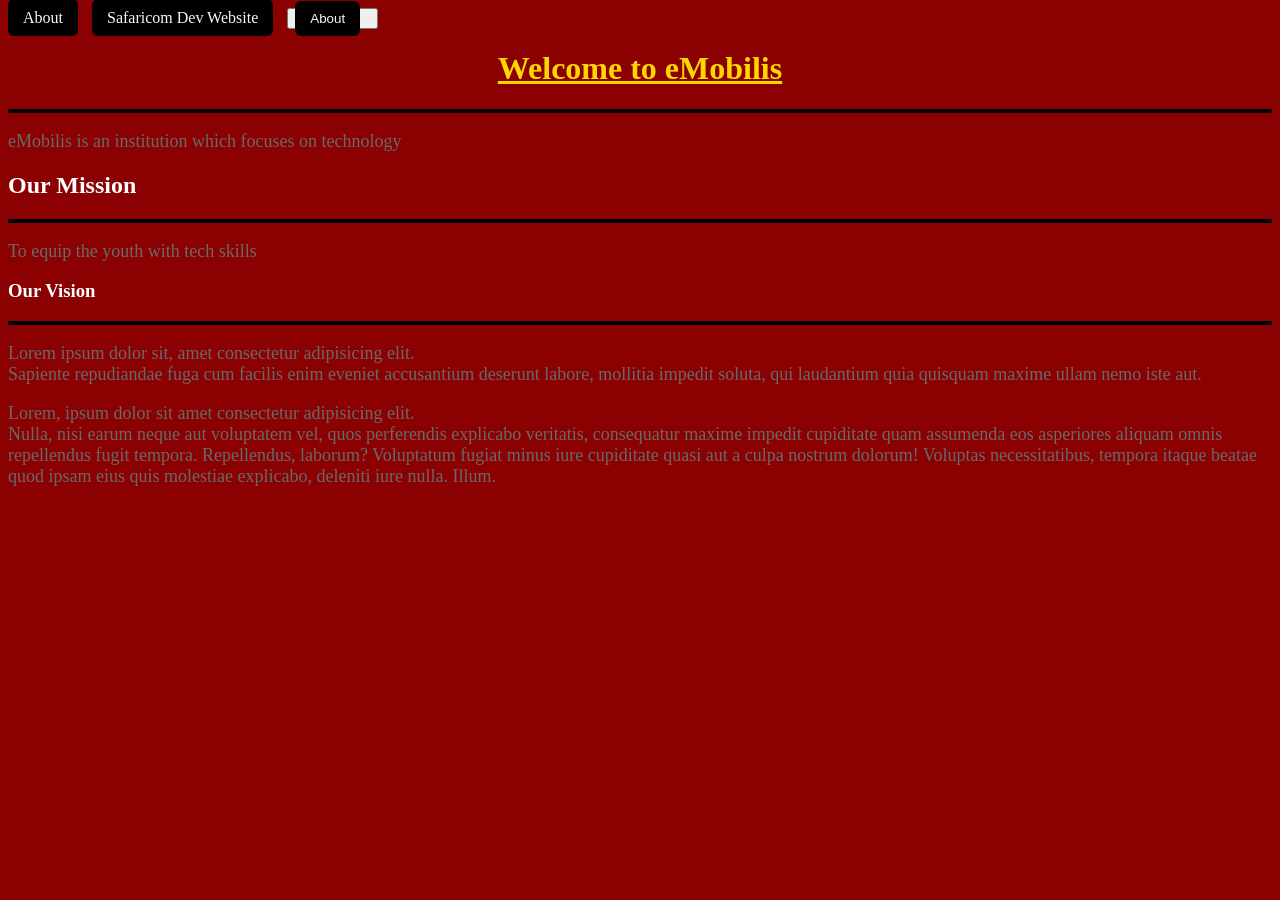
<file: index.html>
<!DOCTYPE html>
<html lang="en">
<head>
    <meta charset="UTF-8">
    <meta name="viewport" content="width=device-width, initial-scale=1.0">
    <title>Home</title>
    <link rel="stylesheet" href="assets/styles/main.css">
</head>
<body>
    <a href="about.html">About</a>
    <a href="https://developer.safaricom.co.ke/"target="_blank">Safaricom Dev Website</a>
    <button><a href="about.html">About</a></button>
    <h1>Welcome to eMobilis</h1>
    <hr>
    <p>eMobilis is an institution which focuses on technology</p>
    <h2>Our Mission</h2>
    <hr>
    <p>To equip the youth with tech skills</p>
    <h3>Our Vision</h3>
    <hr>
    <p>Lorem ipsum dolor sit, amet consectetur adipisicing elit. <br>Sapiente repudiandae fuga cum facilis enim eveniet accusantium deserunt labore, mollitia impedit soluta, qui laudantium quia quisquam maxime ullam nemo iste aut.</p>
    <p>Lorem, ipsum dolor sit amet consectetur adipisicing elit. <br>Nulla, nisi earum neque aut voluptatem vel, quos perferendis explicabo veritatis, consequatur maxime impedit cupiditate quam assumenda eos asperiores aliquam omnis repellendus fugit tempora. Repellendus, laborum? Voluptatum fugiat minus iure cupiditate quasi aut a culpa nostrum dolorum! Voluptas necessitatibus, tempora itaque beatae quod ipsam eius quis molestiae explicabo, deleniti iure nulla. Illum.</p>
</body>
</html>
</file>
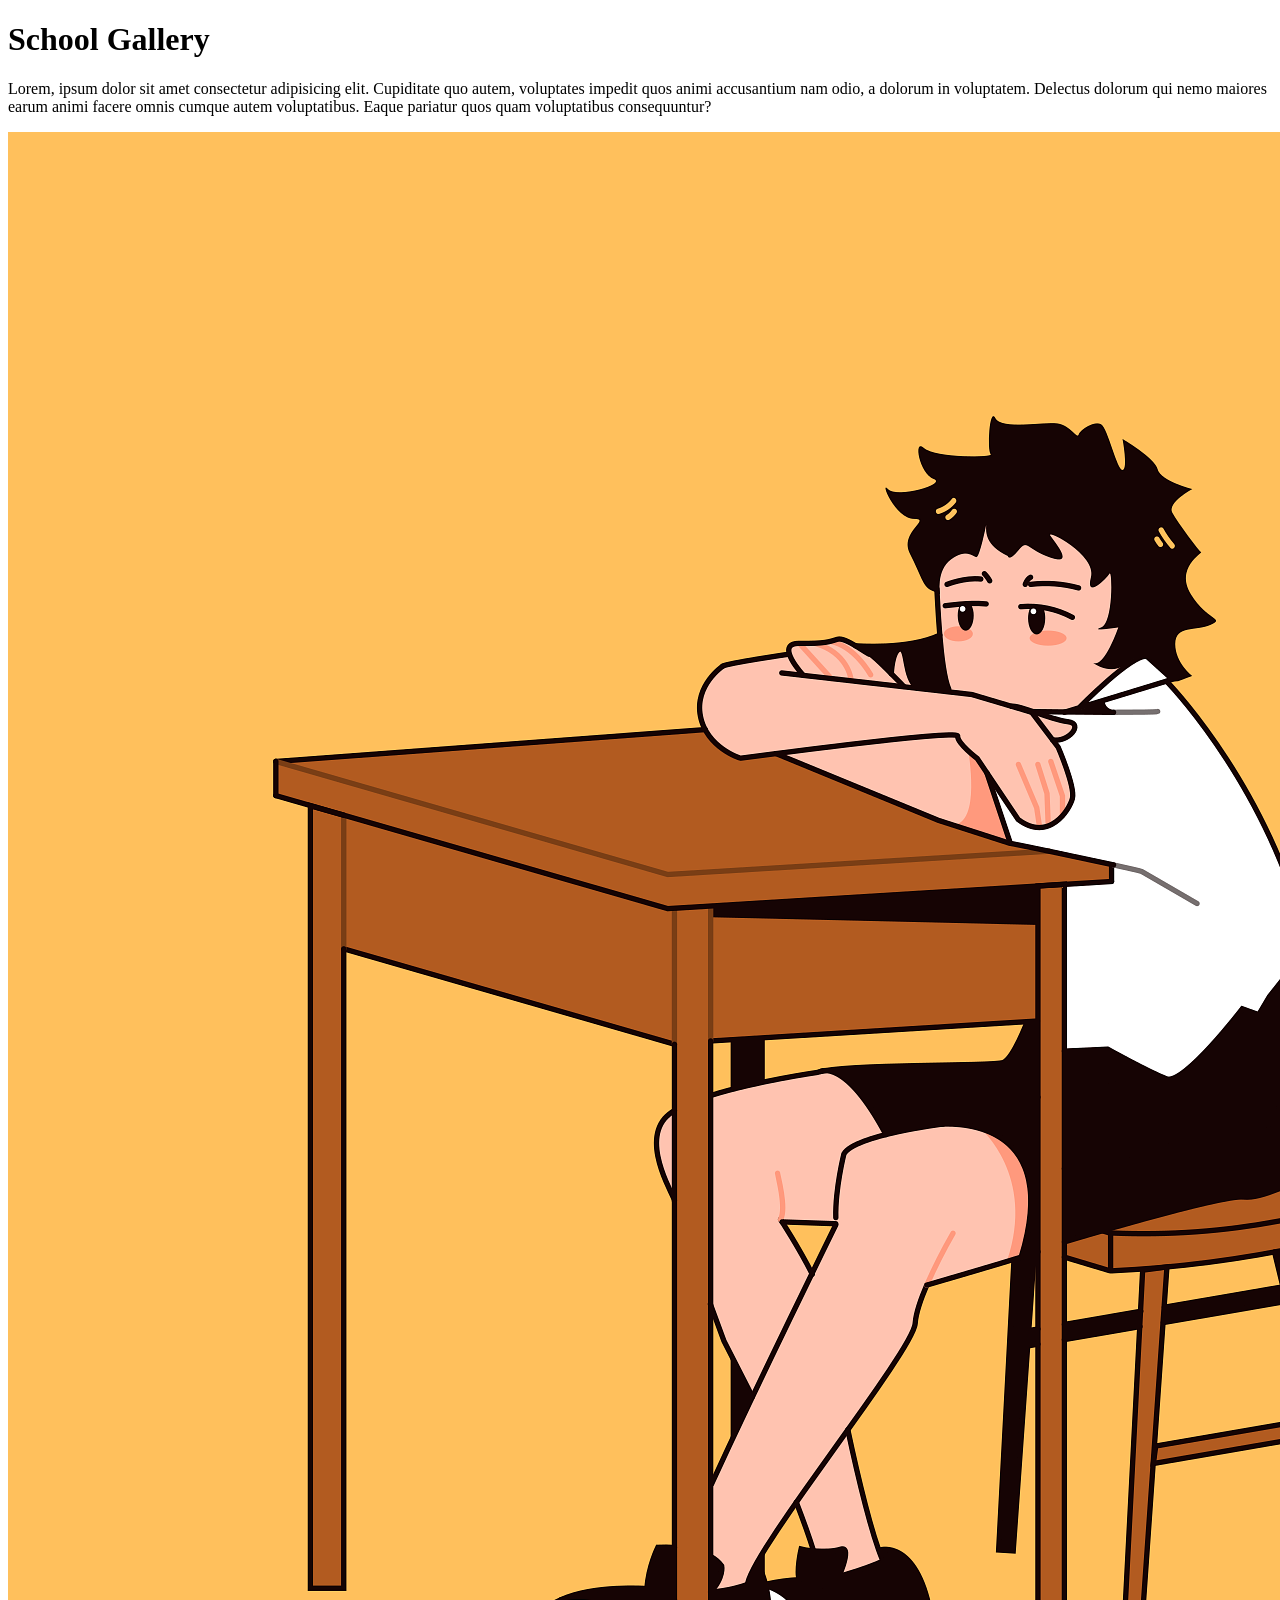
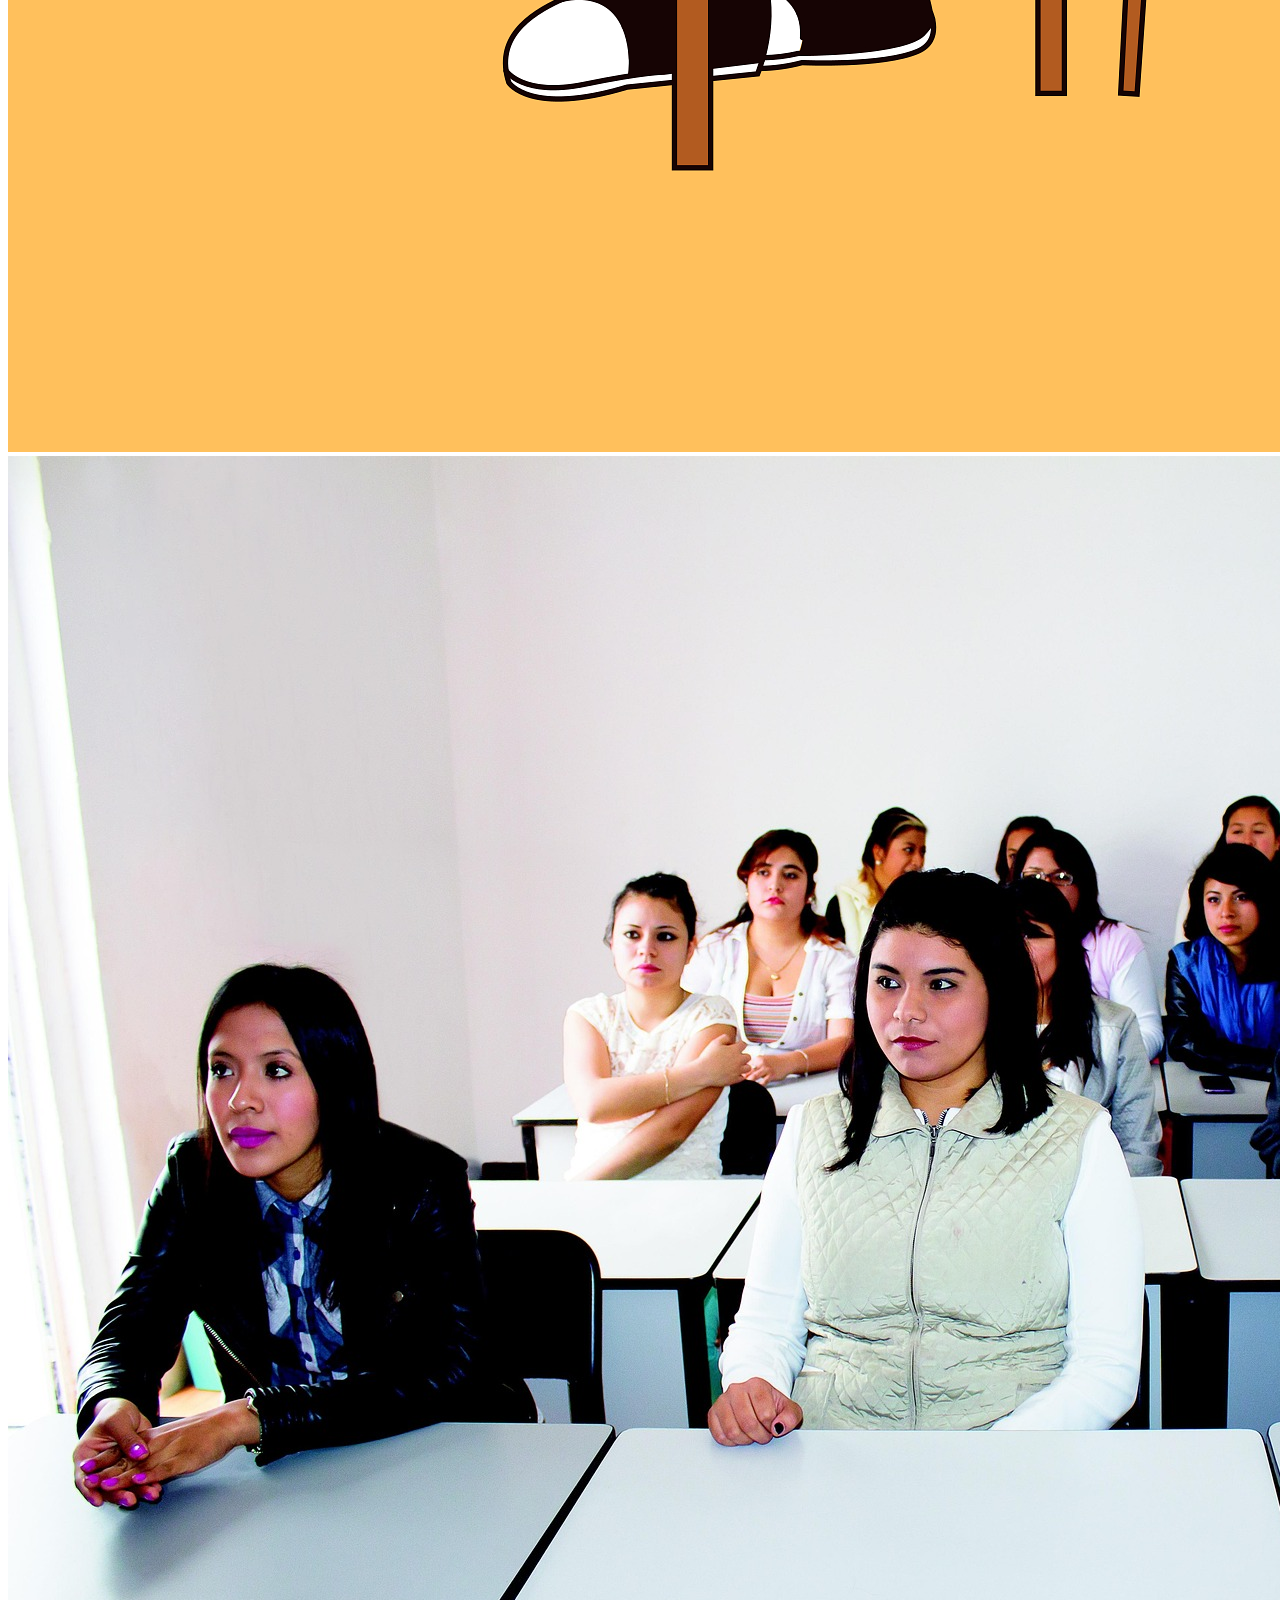
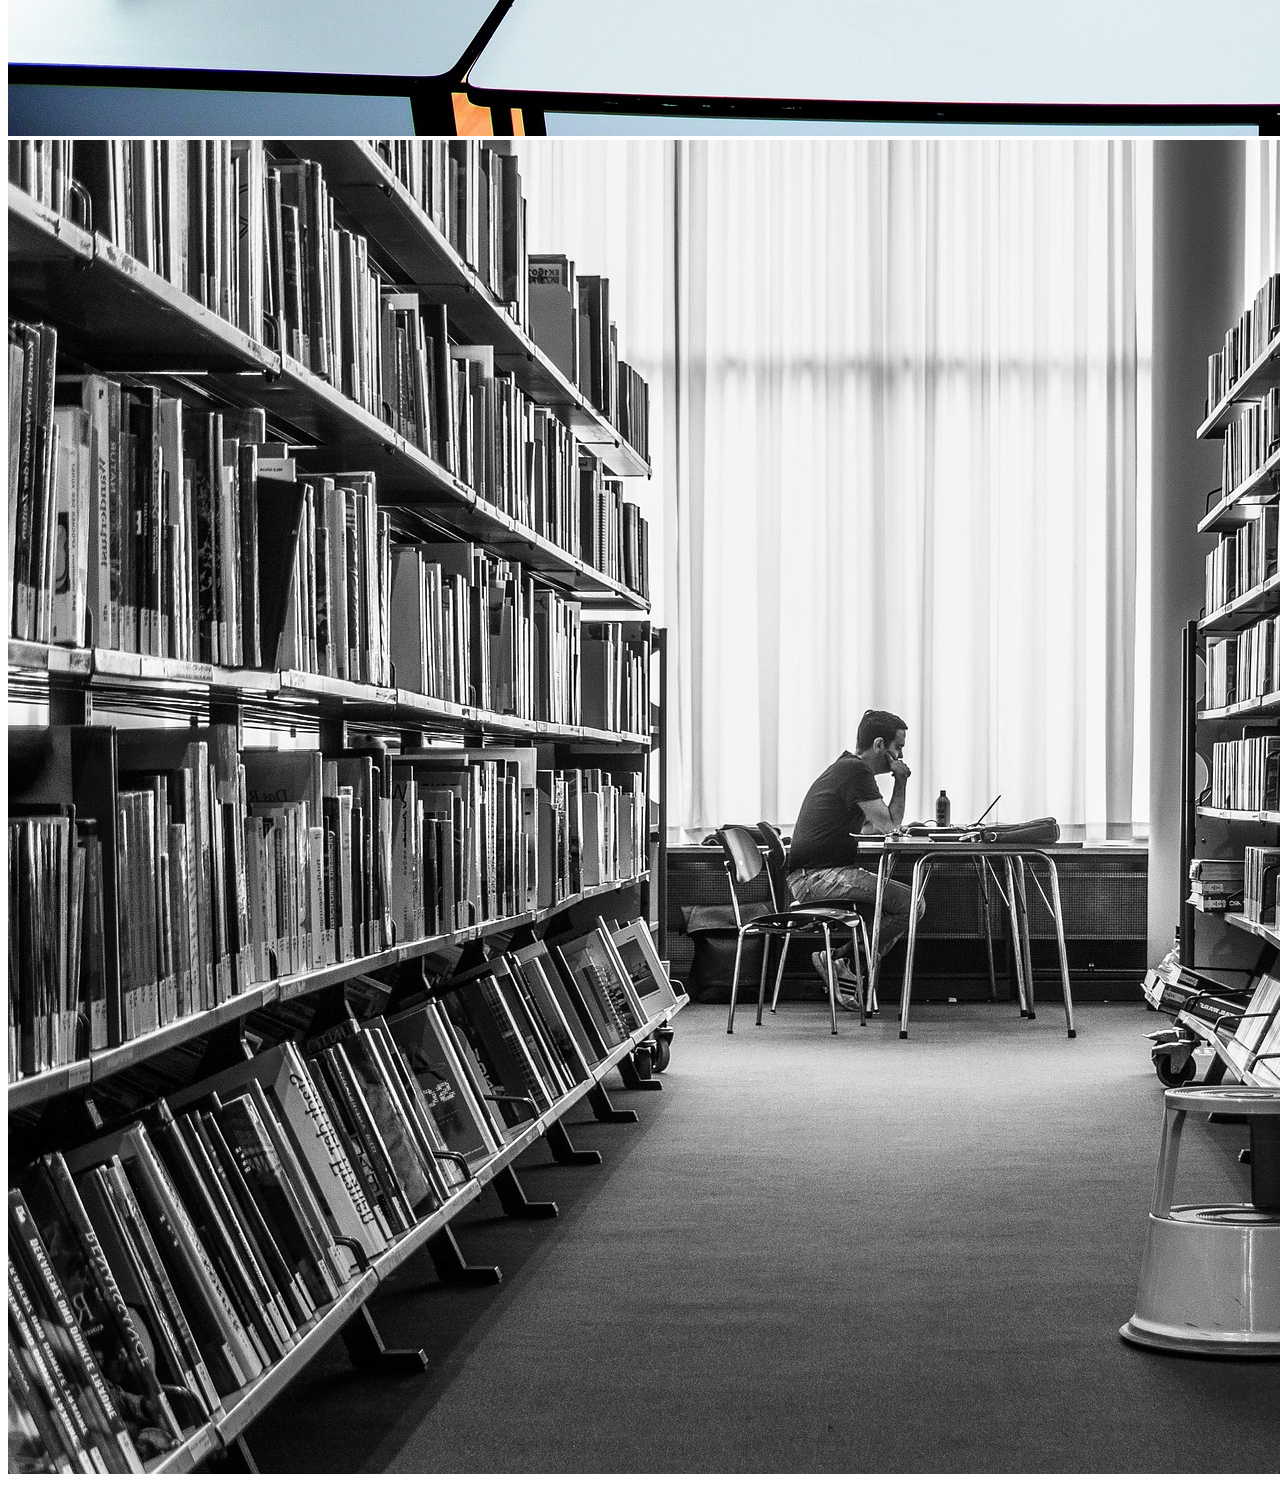
<file: gallery.html>
<!DOCTYPE html>
<html lang="en">
<head>
    <meta charset="UTF-8">
    <meta name="viewport" content="width=device-width, initial-scale=1.0">
    <title>Gallery</title>
</head>
<body>
    <h1>School Gallery</h1>
    <p>Lorem, ipsum dolor sit amet consectetur adipisicing elit. Cupiditate quo autem, voluptates impedit quos animi accusantium nam odio, a dolorum in voluptatem. Delectus dolorum qui nemo maiores earum animi facere omnis cumque autem voluptatibus. Eaque pariatur quos quam voluptatibus consequuntur?</p>
    <img src="assets/images/mzaya_blan-boy-9087310_1920.png" alt="">
    <img src="assets/images/uniliderpromocion-university-2104580_1920.jpg" alt="">
    <img src="assets/images/wal_172619-library-7408106_1920.jpg" alt="">
</body>
</html>
</file>
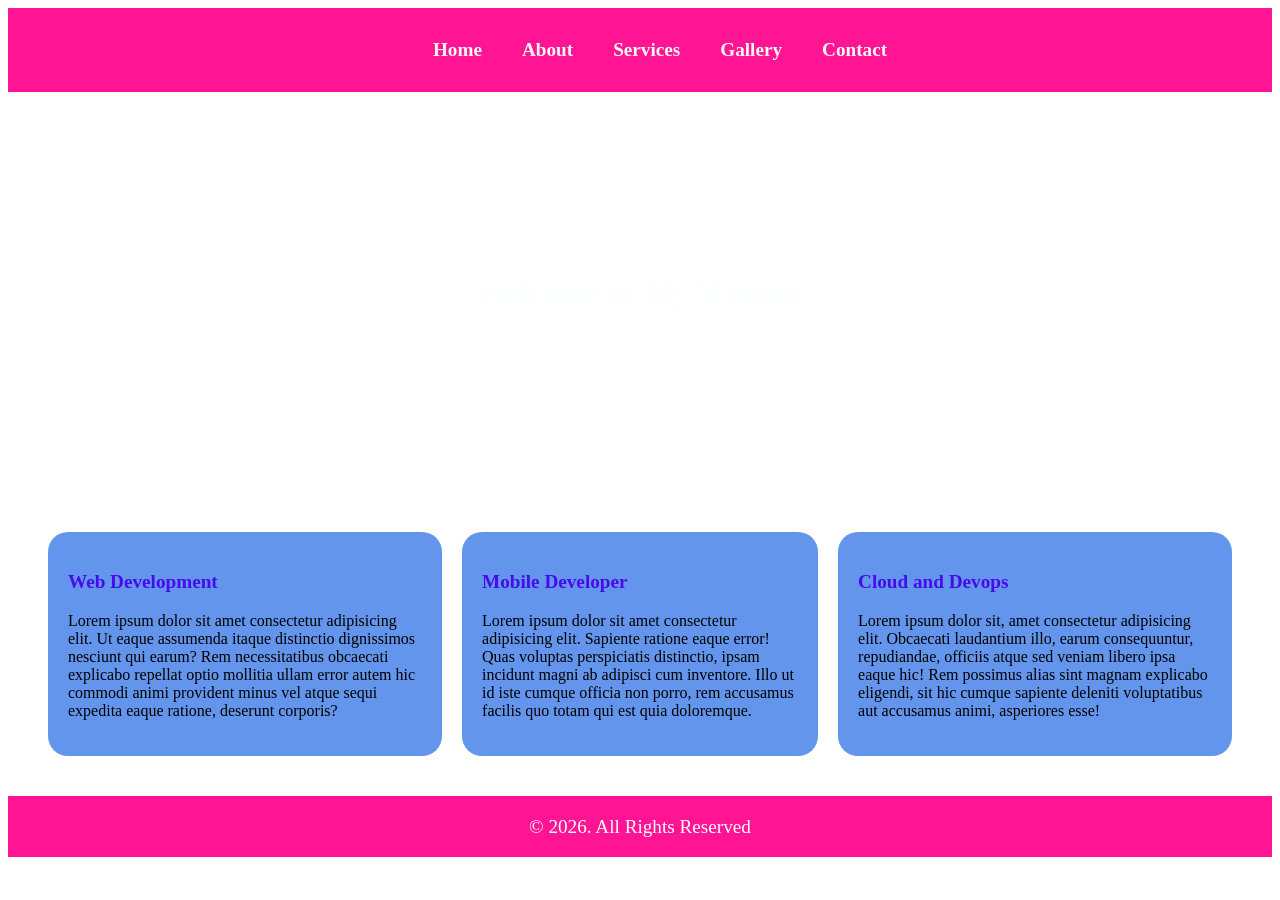
<file: landing.html>
<!DOCTYPE html>
<html lang="en">
<head>
    <meta charset="UTF-8">
    <meta name="viewport" content="width=device-width, initial-scale=1.0">
    <title>Home</title>
    <style>
        nav{
            background-color: deeppink;
            padding: 15px;
        }
        nav ul{
               list-style: none;
               display: flex;
               justify-content: center;
        }
        nav ul li{
                margin: 0 20px;
        }
        nav ul li a{
            text-decoration: none;
            font-size: larger;
            color: rgb(248, 247, 243);
            font-weight: bold;
        }
        nav ul li a:hover{
            color: mediumturquoise;
        }
        .hero{
            height: 400px;
            background-image: url('https://cdn.pixabay.com/photo/2014/11/16/23/39/superhero-534120_960_720.jpg');
            background-size: cover;
            background-position: center;
            display: flex;
            justify-content: center;
            align-items: center;
            text-align: center;
        }
        .hero h1{
            color: rgb(251, 255, 253);
            font-weight: bold;
            font-size: xx-large;
        }
        .content{
            display: flex;
            gap: 20px;
            padding: 40px;
        }
        .column{
            background-color: cornflowerblue;
            padding: 20px;
            border-radius: 20px;
        }
        footer{
            background-color: deeppink;
            color: rgb(255, 255, 255);
            display: flex;
            justify-content: center;
            font-size: larger;
        }
        .column h3{
            color: rgb(71, 11, 236);
            font-weight: bold;
            font-size: larger;
        }
    </style>
</head>
<body>
  <nav>
    <ul>
        <li><a href="">Home</a></li>
        <li><a href="">About</a></li>
        <li><a href="">Services</a></li>
        <li><a href="">Gallery</a></li>
        <li><a href="">Contact</a></li>
    </ul>
  </nav>  
  <section class="hero">
    <h1>Welcome to My Website</h1>
  </section>
  <section class="content">
    <div class="column">
    <h3>Web Development</h3>
    <p>Lorem ipsum dolor sit amet consectetur adipisicing elit. Ut eaque assumenda itaque distinctio dignissimos nesciunt qui earum? Rem necessitatibus obcaecati explicabo repellat optio mollitia ullam error autem hic commodi animi provident minus vel atque sequi expedita eaque ratione, deserunt corporis?</p>
    </div>
    <div class="column">
    <h3>Mobile Developer</h3>
    <p>Lorem ipsum dolor sit amet consectetur adipisicing elit. Sapiente ratione eaque error! Quas voluptas perspiciatis distinctio, ipsam incidunt magni ab adipisci cum inventore. Illo ut id iste cumque officia non porro, rem accusamus facilis quo totam qui est quia doloremque.</p>
    </div>
    <div class="column">
    <h3>Cloud and Devops</h3>
    <p>Lorem ipsum dolor sit, amet consectetur adipisicing elit. Obcaecati laudantium illo, earum consequuntur, repudiandae, officiis atque sed veniam libero ipsa eaque hic! Rem possimus alias sint magnam explicabo eligendi, sit hic cumque sapiente deleniti voluptatibus aut accusamus animi, asperiores esse!</p>
    </div>
  </section>
  <footer>
    <p>&copy; 2026. All Rights Reserved</p>
  </footer>
</body>
</html>
</file>
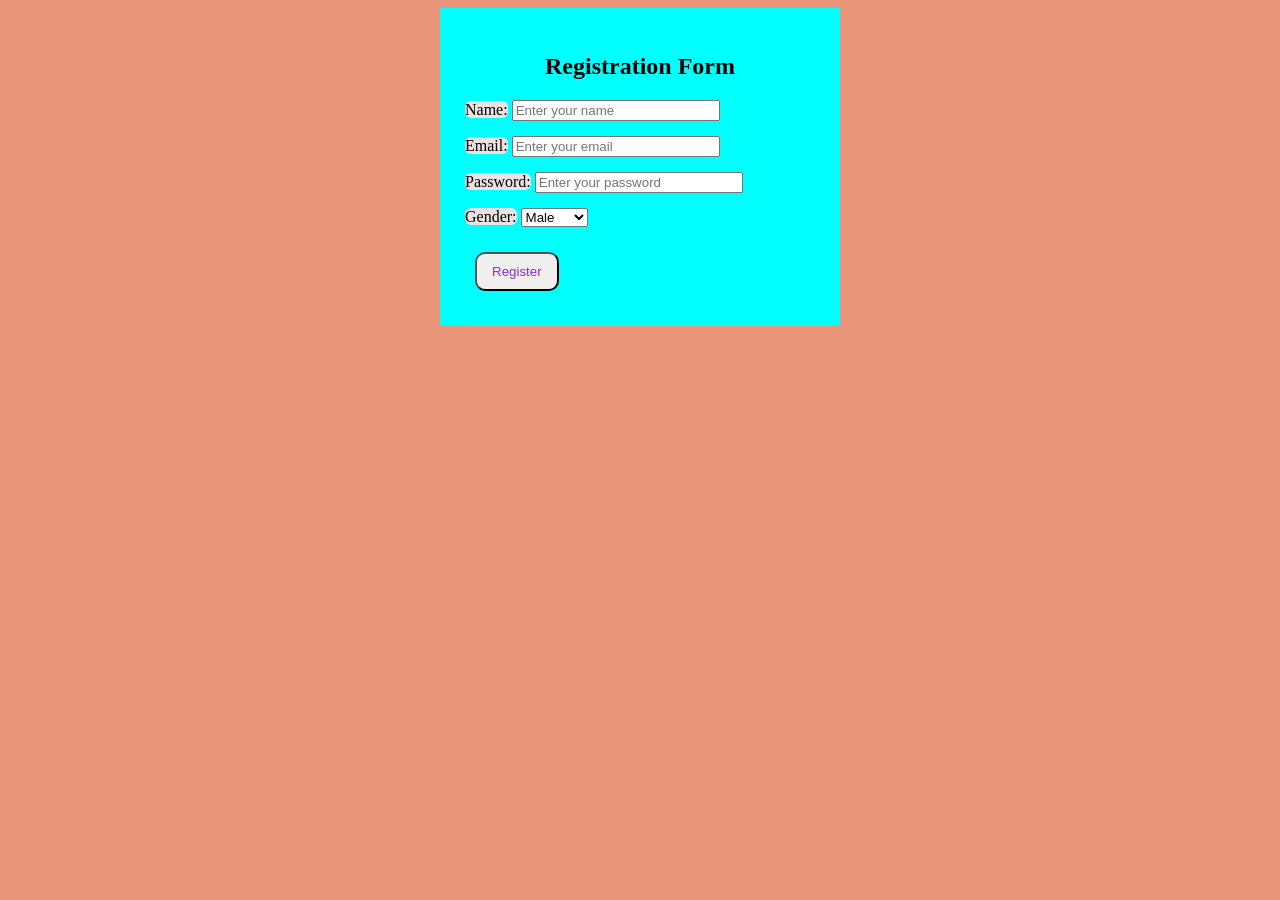
<file: signup.html>
<!DOCTYPE html>
<html lang="en">
<head>
    <meta charset="UTF-8">
    <meta name="viewport" content="width=device-width, initial-scale=1.0">
    <title>Sign Up</title>
    <style>
        body{
            background-color: darksalmon;
            display: flex;
            justify-content: center;
            align-items: center;
        }
        .form-container{
            width: 350px;
            background-color: aqua;
            padding: 25px;
        }
        .form-group{
            margin-bottom: 15px;

        }
        input{
            width: 200px;
            text-align: left;
        }
        label{
            background-color: rgb(235, 227, 227);
            width: 100px;
            border-radius: 6px;  
        }
        button{
            color: blueviolet;
            margin: 10px;
            padding: 10px 15px;
            border-radius: 10px;
        }
        button:hover{
            background-color: rgb(180, 16, 16);
            color: deeppink;
        }
    </style>
</head>
<body>
    <div class="form-container">
    <h2 style="text-align: center; margin-bottom: 20px;">Registration Form</h2>
    <form action="">
        <div class="form-group">
        <label for="">Name:</label>
        <input type="text" 
        placeholder="Enter your name" required>
        </div>
        <div class="form-group">
        <label for="">Email:</label>
        <input type="email"
        placeholder="Enter your email" required>
        </div>
        <div class="form-group">
        <label for="">Password:</label>
        <input type="password"
        placeholder="Enter your password" required>
        </div>
        <div class="form-group">
        <label for="">Gender:</label>
        <select name="gender" id="gender">
            <option value="">Male</option>
            <option value="">Female</option>
        </select>
        </div>
        <button>Register</button>
    </form>
</div>
</body>
</html>
</file>
<file: assets/styles/main.css>
body{
    font-family: 'Times New Roman', Times, serif;
    background-color: darkred;
}
h1{
   color: gold;
   text-align: center;
   text-decoration: underline;
}
h2{
    color: white;
}
h3{
    color: white;
}
p{
    color: dimgrey;
    font-size: 18px;
}

a{
    text-decoration: none;
    color: aliceblue;
    background-color: black;
    margin-right: 10px;
    padding: 10px 15px 10px 15px;
    border-radius: 6px;
}

a:hover{
    background-color: crimson;
}

hr{
    border: 2px solid black
}


.heading{
    color:aqua
}
.first_para{
    font-size: 20px;
}

.carousel-inner img{
    height: 90vh;
}
</file>
